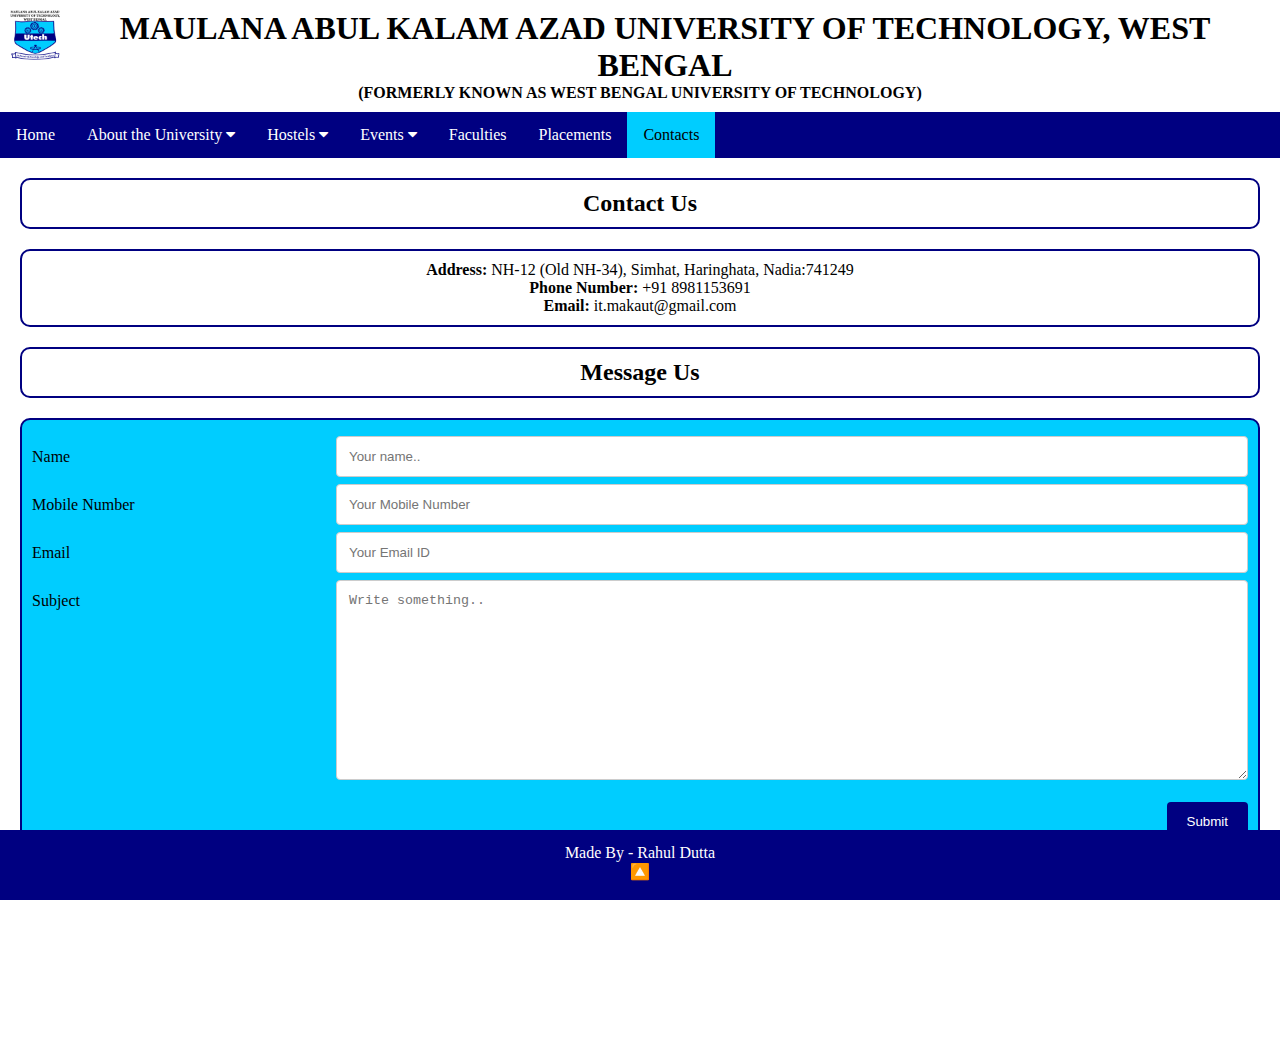
<file: contacts.html>
<!DOCTYPE html>
<html lang="en">

<head>
    <meta charset="UTF-8" />
    <meta http-equiv="X-UA-Compatible" content="IE=edge" />
    <meta name="viewport" content="width=device-width, initial-scale=1.0" />
    <link rel="stylesheet" href="style.css">

    <link rel="stylesheet" href="https://cdnjs.cloudflare.com/ajax/libs/font-awesome/4.7.0/css/font-awesome.min.css">

    <title>MAKAUT || CONTACTS</title>

    <style>
        /* contact page  */

        #contact-page-header-title {
            text-align: center;
            margin: 20px;
            padding: 10px;
            border: 2px solid var(--deepblue);
            border-radius: 10px;
        }

        #conatct-page-header {
            text-align: center;
            margin: 20px;
            padding: 10px;
            border: 2px solid var(--deepblue);
            border-radius: 10px;
        }

        #contact-page-form {
            text-align: center;
            margin: 20px;
            padding: 10px;
            border: 2px solid var(--deepblue);
            border-radius: 10px;
        }

        /* from  */

        input[type="text"],
        input[type="number"],
        input[type="email"],
        select,
        textarea {
            width: 100%;
            padding: 12px;
            border: 1px solid #ccc;
            border-radius: 4px;
            resize: vertical;
        }

        label {
            padding: 12px 12px 12px 0;
            display: inline-block;
        }

        input[type="submit"] {
            background-color: var(--deepblue);
            color: white;
            padding: 12px 20px;
            border: none;
            border-radius: 4px;
            cursor: pointer;
            float: right;
        }

        input[type="submit"]:hover {
            background-color: white;
            color: black;
        }

        #form-container {
            border-radius: 5px;
            background-color: var(--lightblue);
            margin: 20px;
            padding: 10px;
            border: 2px solid var(--deepblue);
            border-radius: 10px;
            margin-bottom: 200px;
        }

        .col-25 {
            float: left;
            width: 25%;
            margin-top: 6px;
        }

        .col-75 {
            float: left;
            width: 75%;
            margin-top: 6px;
        }

        /* Clear floats after the columns */
        .row:after {
            content: "";
            display: table;
            clear: both;
        }

    </style>
</head>

<body>
    <!-- title -->
    <div id="title">
        <img src="files/images/makaut-logo.png" alt="">
        <h1 id="title-title">MAULANA ABUL KALAM AZAD UNIVERSITY OF TECHNOLOGY, WEST BENGAL</h1>
        <h4 id="title-subtile">(FORMERLY KNOWN AS WEST BENGAL UNIVERSITY OF TECHNOLOGY)</h4>
    </div>

    <!-- navbar -->
    <div class="navbar">
        <a href="index.html">Home</a>

        <div class="dropdown">
            <button class="dropbtn">About the University <i class="fa fa-caret-down"></i></button>
            <div class="dropdown-content">
                <a href="about-the-university.html">Smart classrooms</a>
                <a href="about-the-university.html#subject-specific-laboratory">Subject specific laboratory</a>
                <a href="about-the-university.html#innovation-and-incubation-cell">Innovation and Incubation Cell</a>
                <a href="about-the-university.html#wifi-enabled-campus">Wifi enabled campus</a>
                <a href="about-the-university.html#location">Location</a>
            </div>
        </div>

        <div class="dropdown">
            <button class="dropbtn">Hostels <i class="fa fa-caret-down"></i></button>
            <div class="dropdown-content">
                <a href="hostels.html">Canteen</a>
                <a href="hostels.html#guest-house">Guest House</a>
            </div>
        </div>

        <div class="dropdown">
            <button class="dropbtn">Events <i class="fa fa-caret-down"></i></button>
            <div class="dropdown-content">
                <a href="events.html">Webinars and Workshops</a>
                <a href="events.html#research-activities">Research Activities</a>
                <a href="events.html#collaborations">Collaborations</a>
                <a href="events.html#fest-and-departmental-programs">Fests and Departmental
                    Programmes</a>
            </div>
        </div>

        <a href="faculties.html">Faculties</a>

        <a href="placements.html">Placements</a>

        <a class="active" href="contacts.html">Contacts</a>
    </div>

    <!-- page header  -->
    <div id="contact-page-header-title">
        <h2>Contact Us</h2>
    </div>
    <div id="conatct-page-header">
        <p><b>Address:&nbsp</b>NH-12 (Old NH-34), Simhat, Haringhata, Nadia:741249</p>
        <p><b>Phone Number:&nbsp</b>+91 8981153691</p>
        <p><b>Email:&nbsp</b>it.makaut@gmail.com</p>
    </div>

    <!-- from header  -->
    <div id="contact-page-form">
        <h2>Message Us</h2>
    </div>

    <!-- from  -->
    <div id="form-container">
        <form action="/action_page.php">
            <div class="row">
                <div class="col-25">
                    <label for="name">Name</label>
                </div>
                <div class="col-75">
                    <input type="text" id="name" name="name" placeholder="Your name..">
                </div>
            </div>

            <div class="row">
                <div class="col-25">
                    <label for="mobile-number">Mobile Number</label>
                </div>
                <div class="col-75">
                    <input type="number" id="mobile-number" name="mobile-number"
                        placeholder="Your Mobile Number" min="12" max="12">
                </div>
            </div>

            <div class="row">
                <div class="col-25">
                    <label for="email">Email</label>
                </div>
                <div class="col-75">
                    <input type="email" id="email" name="email" placeholder="Your Email ID">
                </div>
            </div>

            <div class="row">
                <div class="col-25">
                    <label for="subject">Subject</label>
                </div>
                <div class="col-75">
                    <textarea id="subject" name="subject" placeholder="Write something.."
                        style="height:200px"></textarea>
                </div>
            </div>
            <br>
            <div class="row">
                <input type="submit" value="Submit">
            </div>
        </form>
    </div>


    <!-- footer -->
    <div class="footer">
        <p>Made By - Rahul Dutta</p>
        <a href="contacts.html">🔼</a>
    </div>


</body>

</html>
</file>
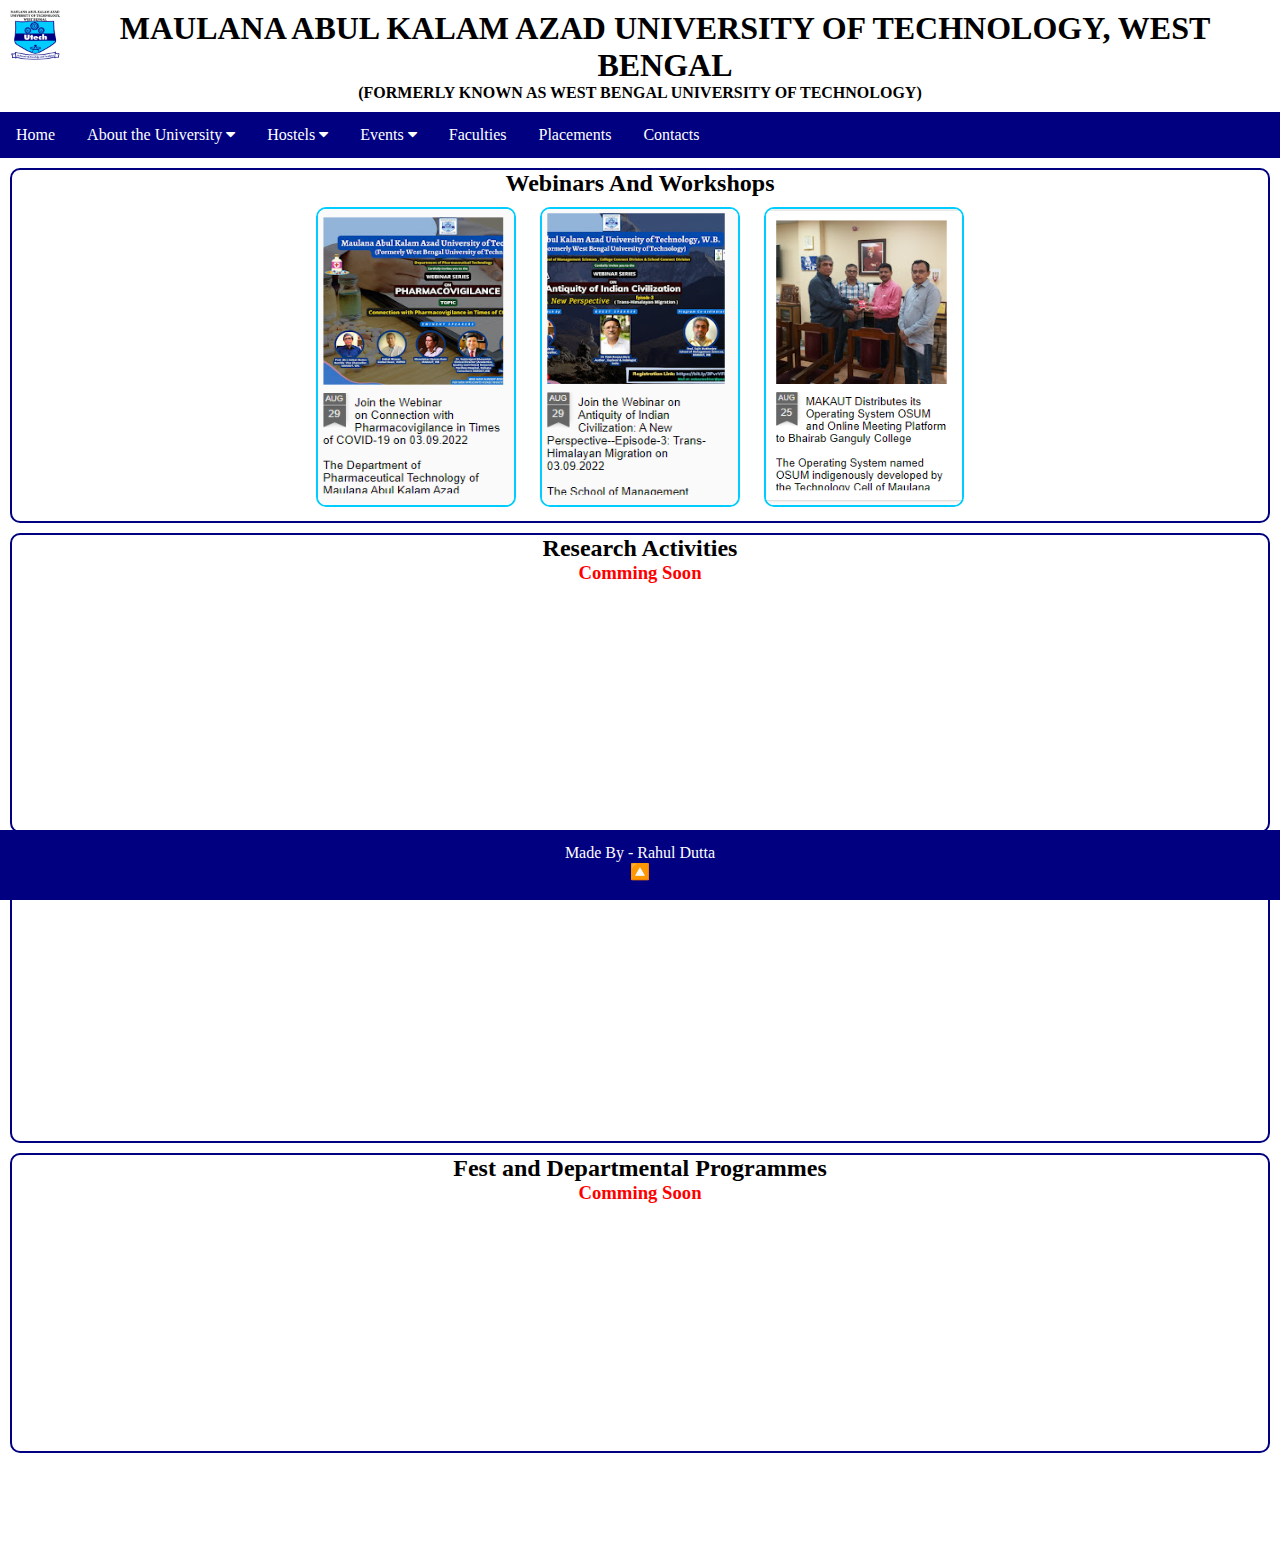
<file: events.html>
<!DOCTYPE html>
<html lang="en">

<head>
    <meta charset="UTF-8" />
    <meta http-equiv="X-UA-Compatible" content="IE=edge" />
    <meta name="viewport" content="width=device-width, initial-scale=1.0" />
    <link rel="stylesheet" href="style.css">

    <link rel="stylesheet" href="https://cdnjs.cloudflare.com/ajax/libs/font-awesome/4.7.0/css/font-awesome.min.css">

    <title>MAKAUT || EVENTS</title>

    <style>
        :root {
            --deepblue: rgb(0, 0, 129);
            --lightblue: rgb(0, 205, 255);
        }

        #webiners-and-workshops,
        #research-activities,
        #collaborations,
        #fest-and-departmental-programs {
            border: 2px solid var(--deepblue);
            border-radius: 10px;
            margin: 10px;
            text-align: center;
            min-height: 300px;
        }

        #fest-and-departmental-programs {
            margin-bottom: 100px;
        }

        #webiners-and-workshops img{
            height: 300px;
            width: 200px;
            border: 2px solid var(--lightblue);
            border-radius: 10px;
            margin: 10px;
    
        }
    </style>
</head>

<body>
    <!-- title -->
    <div id="title">
        <img src="files/images/makaut-logo.png" alt="">
        <h1 id="title-title">MAULANA ABUL KALAM AZAD UNIVERSITY OF TECHNOLOGY, WEST BENGAL</h1>
        <h4 id="title-subtile">(FORMERLY KNOWN AS WEST BENGAL UNIVERSITY OF TECHNOLOGY)</h4>
    </div>

    <!-- navbar -->
    <div class="navbar">
        <a href="index.html">Home</a>

        <div class="dropdown">
            <button class="dropbtn">About the University <i class="fa fa-caret-down"></i></button>
            <div class="dropdown-content">
                <a href="about-the-university.html">Smart classrooms</a>
                <a href="about-the-university.html#subject-specific-laboratory">Subject specific laboratory</a>
                <a href="about-the-university.html#innovation-and-incubation-cell">Innovation and Incubation Cell</a>
                <a href="about-the-university.html#wifi-enabled-campus">Wifi enabled campus</a>
                <a href="about-the-university.html#location">Location</a>
            </div>
        </div>

        <div class="dropdown">
            <button class="dropbtn">Hostels <i class="fa fa-caret-down"></i></button>
            <div class="dropdown-content">
                <a href="hostels.html">Canteen</a>
                <a href="hostels.html#guest-house">Guest House</a>
            </div>
        </div>

        <div class="dropdown">
            <button class="dropbtn">Events <i class="fa fa-caret-down"></i></button>
            <div class="dropdown-content">
                <a href="events.html">Webinars and Workshops</a>
                <a href="events.html#research-activities">Research Activities</a>
                <a href="events.html#collaborations">Collaborations</a>
                <a href="events.html#fest-and-departmental-programs">Fests and Departmental
                    Programmes</a>
            </div>
        </div>

        <a href="faculties.html">Faculties</a>

        <a href="placements.html">Placements</a>

        <a href="contacts.html">Contacts</a>
    </div>

    <!-- #webiners-and-workshops -->
    <section>
        <div id="webiners-and-workshops">
            <h2>Webinars And Workshops</h2>
            <a href="https://allinfomakaut.blogspot.com/2022/08/join-webinar-on-connection-with.html" target="_blank"><img src="files/webiners-and-workshops/webiners-and-workshops_01.png" alt=""></a>
            <a href="https://allinfomakaut.blogspot.com/2022/08/join-webinar-on-antiquity-of-indian.html" target="_blank"><img src="files/webiners-and-workshops/webiners-and-workshops_02.png" alt=""></a>
            <a href="https://allinfomakaut.blogspot.com/2022/08/makaut-distributes-its-operating-system.html" target="_blank"><img src="files/webiners-and-workshops/webiners-and-workshops_03.png" alt=""></a>
        </div>

    </section>

    <!-- #research-activities -->
    <section>
        <div id="research-activities">
            <h2>Research Activities</h2>
            <h3 style="color: red;">Comming Soon</h3>
        </div>
    </section>

    <!-- #collaborations -->
    <section id="collaborations">
        <h2>Collaborations</h2>
        <h3 style="color: red;">Comming Soon</h3>
    </section>

    <!-- #fest-and-departmental-programs -->
    <section id="fest-and-departmental-programs">
        <h2>Fest and Departmental Programmes</h2>
        <h3 style="color: red;">Comming Soon</h3>

    </section>



    <!-- footer -->
    <div class="footer">
        <p>Made By - Rahul Dutta</p>
        <a href="events.html">🔼</a>
    </div>

</body>

</html>
</file>
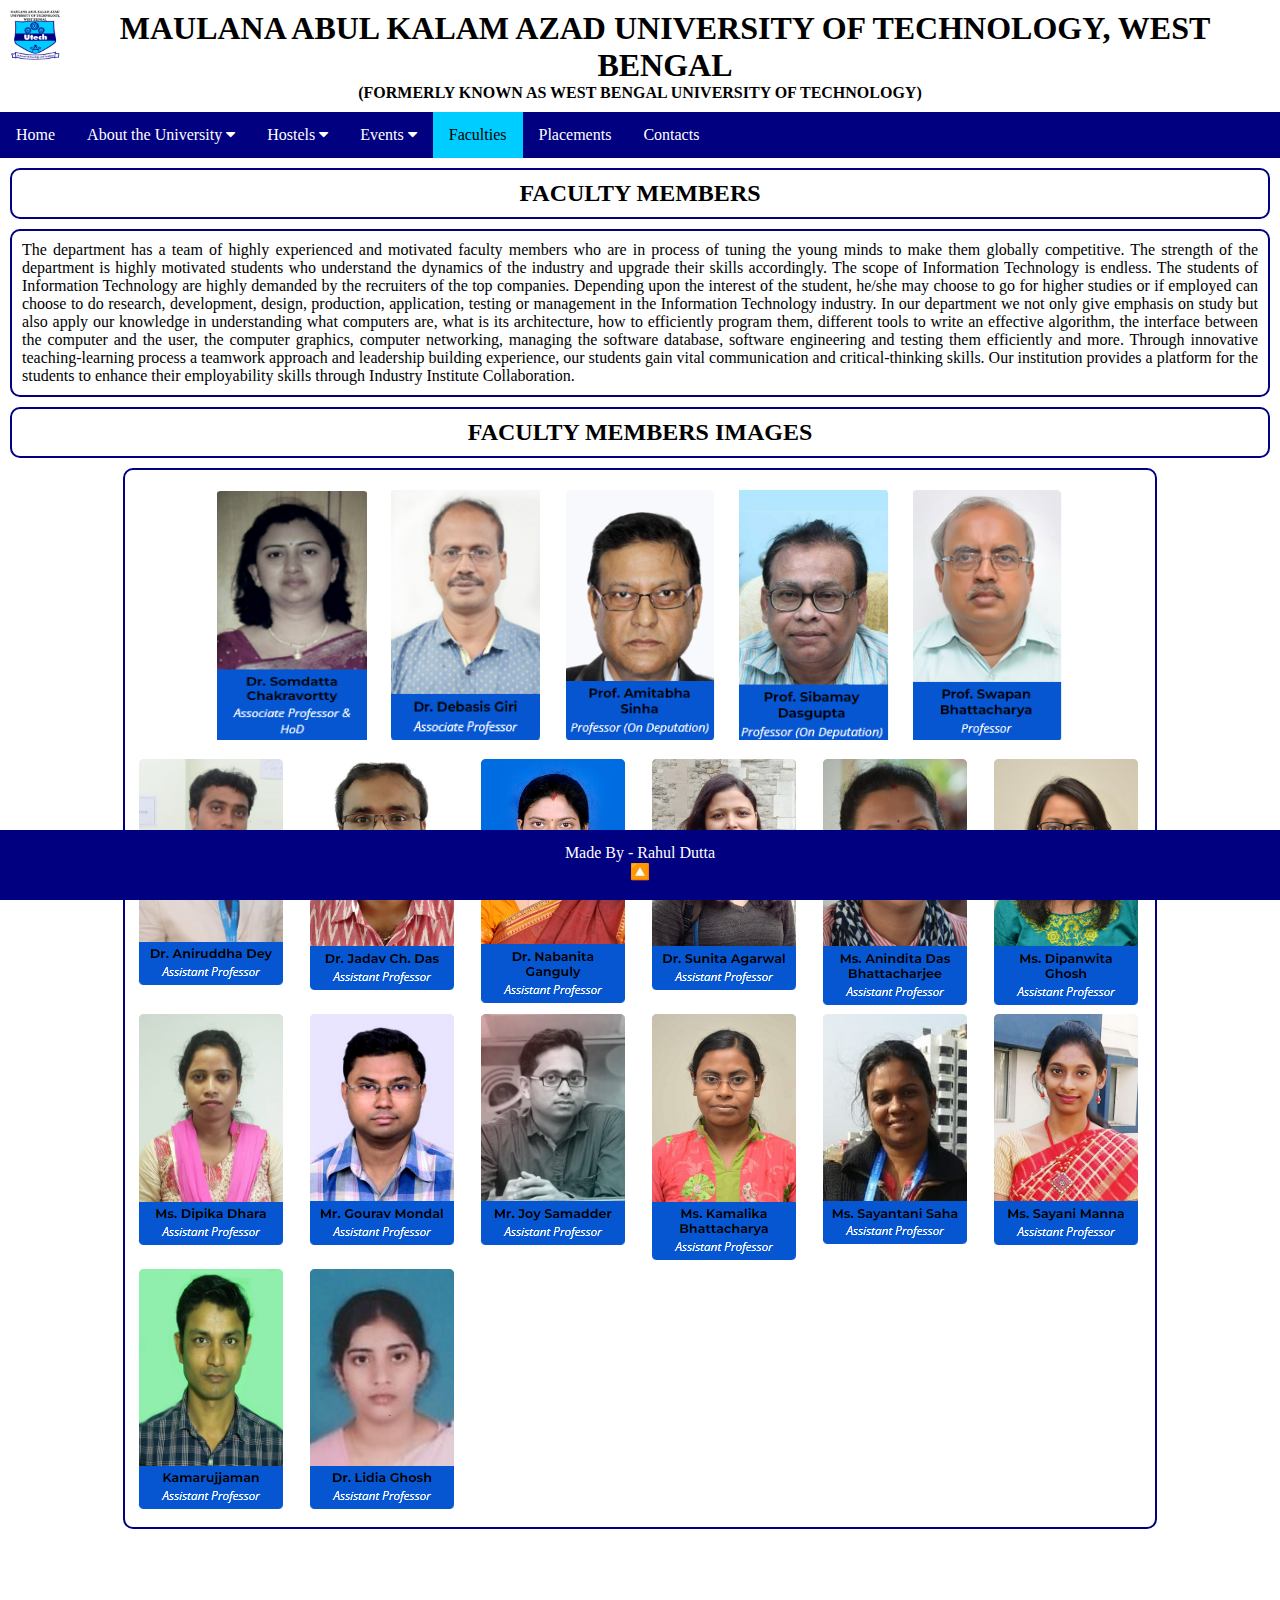
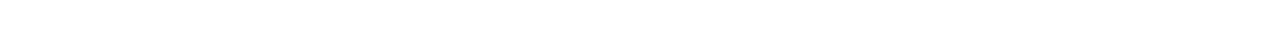
<file: faculties.html>
<!DOCTYPE html>
<html lang="en">

<head>
    <meta charset="UTF-8" />
    <meta http-equiv="X-UA-Compatible" content="IE=edge" />
    <meta name="viewport" content="width=device-width, initial-scale=1.0" />
    <link rel="stylesheet" href="style.css">

    <link rel="stylesheet" href="https://cdnjs.cloudflare.com/ajax/libs/font-awesome/4.7.0/css/font-awesome.min.css">


    <style>
        :root {
            --deepblue: rgb(0, 0, 129);
            --lightblue: rgb(0, 205, 255);
        }

        #faculty-page-title {
            text-align: center;
            border: 2px solid var(--deepblue);
            border-radius: 10px;
            margin: 10px;
            padding: 10px;
        }

        #faculty-page-paragraph {
            text-align: justify;
            border: 2px solid var(--deepblue);
            border-radius: 10px;
            margin: 10px;
            padding: 10px;
        }

        #faculty-img-title {
            text-align: center;
            border: 2px solid var(--deepblue);
            border-radius: 10px;
            margin: 10px;
            padding: 10px;
        }

        #faculty-img{
            border: 2px solid var(--deepblue);
            height: fit-content;
            width: fit-content;
            border-radius: 10px;
            margin: auto;
            padding: 10px;
            margin-bottom: 100px;
        }
    </style>
    <title>MAKAUT || FACULTIES</title>
</head>

<body>
    <!-- title -->
    <div id="title">
        <img src="files/images/makaut-logo.png" alt="">
        <h1 id="title-title">MAULANA ABUL KALAM AZAD UNIVERSITY OF TECHNOLOGY, WEST BENGAL</h1>
        <h4 id="title-subtile">(FORMERLY KNOWN AS WEST BENGAL UNIVERSITY OF TECHNOLOGY)</h4>
    </div>

    <!-- navbar -->
    <div class="navbar">
        <a href="index.html">Home</a>

        <div class="dropdown">
            <button class="dropbtn">About the University <i class="fa fa-caret-down"></i></button>
            <div class="dropdown-content">
                <a href="about-the-university.html">Smart classrooms</a>
                <a href="about-the-university.html#subject-specific-laboratory">Subject specific laboratory</a>
                <a href="about-the-university.html#innovation-and-incubation-cell">Innovation and Incubation Cell</a>
                <a href="about-the-university.html#wifi-enabled-campus">Wifi enabled campus</a>
                <a href="about-the-university.html#location">Location</a>
            </div>
        </div>

        <div class="dropdown">
            <button class="dropbtn">Hostels <i class="fa fa-caret-down"></i></button>
            <div class="dropdown-content">
                <a href="hostels.html">Canteen</a>
                <a href="hostels.html#guest-house">Guest House</a>
            </div>
        </div>

        <div class="dropdown">
            <button class="dropbtn">Events <i class="fa fa-caret-down"></i></button>
            <div class="dropdown-content">
                <a href="events.html">Webinars and Workshops</a>
                <a href="events.html#research-activities">Research Activities</a>
                <a href="events.html#collaborations">Collaborations</a>
                <a href="events.html#fest-and-departmental-programs">Fests and Departmental
                    Programmes</a>
            </div>
        </div>

        <a class="active" href="faculties.html">Faculties</a>

        <a href="placements.html">Placements</a>

        <a href="contacts.html">Contacts</a>
    </div>

    <div id="faculty-page-title">
        <h2>FACULTY MEMBERS</h2>
    </div>
    <div id="faculty-page-paragraph">
        The department has a team of highly experienced and motivated faculty members who are in process of tuning the
        young minds to make them globally competitive. The strength of the department is highly motivated students who
        understand the dynamics of the industry and upgrade their skills accordingly. The scope of Information
        Technology is endless. The students of Information Technology are highly demanded by the recruiters of the top
        companies. Depending upon the interest of the student, he/she may choose to go for higher studies or if employed
        can choose to do research, development, design, production, application, testing or management in the
        Information Technology industry. In our department we not only give emphasis on study but also apply our
        knowledge in understanding what computers are, what is its architecture, how to efficiently program them,
        different tools to write an effective algorithm, the interface between the computer and the user, the computer
        graphics, computer networking, managing the software database, software engineering and testing them efficiently
        and more. Through innovative teaching-learning process a teamwork approach and leadership building experience,
        our students gain vital communication and critical-thinking skills. Our institution provides a platform for the
        students to enhance their employability skills through Industry Institute Collaboration.
    </div>

    <div id="faculty-img-title">
        <h2>FACULTY MEMBERS IMAGES</h2>
    </div>

    <div style="text-align: center;" id="faculty-img">
        <a href="#"><img style=" height: 250px; width: 150px; margin: 10px;" src="files/faculty-img/faculty-img-5.png"
                alt=""></a>
        <a href="#"><img style=" height: 250px; width: 150px; margin: 10px;" src="files/faculty-img/faculty-img-6.png"
                alt=""></a>
        <a href="#"><img style=" height: 250px; width: 150px; margin: 10px;" src="files/faculty-img/faculty-img-1.png"
                alt=""></a>
        <a href="#"><img style=" height: 250px; width: 150px; margin: 10px;" src="files/faculty-img/faculty-img-2.png"
                alt=""></a>
        <a href="#"><img style=" height: 250px; width: 150px; margin: 10px;" src="files/faculty-img/faculty-img-3.png"
                alt=""></a>
        <br>
        <a href="#"><img style="float: none;" src="files/faculty-img/faculty-img-4.png" alt=""></a>
    </div>

    <!-- footer -->
    <div class="footer">
        <p>Made By - Rahul Dutta</p>
        <a href="faculties.html">🔼</a>
    </div>


</body>

</html>
</file>
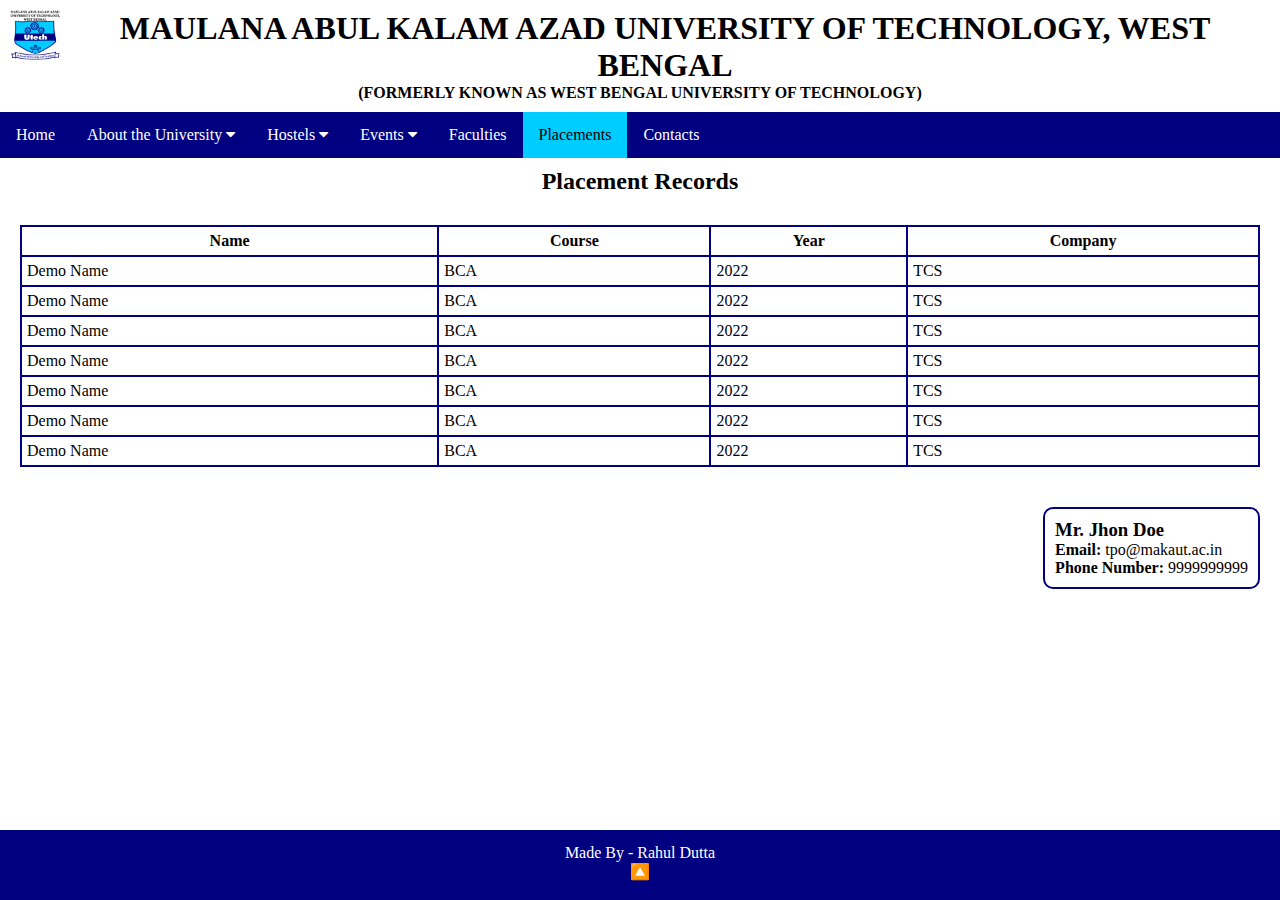
<file: placements.html>
<!DOCTYPE html>
<html lang="en">

<head>
    <meta charset="UTF-8" />
    <meta http-equiv="X-UA-Compatible" content="IE=edge" />
    <meta name="viewport" content="width=device-width, initial-scale=1.0" />
    <link rel="stylesheet" href="style.css">

    <link rel="stylesheet" href="https://cdnjs.cloudflare.com/ajax/libs/font-awesome/4.7.0/css/font-awesome.min.css">

    <title>MAKAUT || PLACEMENTS</title>

    <style>
        :root {
            --deepblue: rgb(0, 0, 129);
            --lightblue: rgb(0, 205, 255);
        }

        #table {
            padding: 20px;
        }

        table,
        td,
        th {
            border: 2px solid var(--deepblue);
            padding: 5px;
        }

        table {
            width: 100%;
            border-collapse: collapse;
        }

        #page-title {
            text-align: center;
            margin: 10px;
        }

        #placemt-officer {
            border: 2px solid var(--deepblue);
            border-radius: 10px;
            float: right;
            padding: 10px;
            margin: 20px;
            margin-bottom: 100px;
        }
    </style>

</head>

<body>
    <!-- title -->
    <div id="title">
        <img src="files/images/makaut-logo.png" alt="">
        <h1 id="title-title">MAULANA ABUL KALAM AZAD UNIVERSITY OF TECHNOLOGY, WEST BENGAL</h1>
        <h4 id="title-subtile">(FORMERLY KNOWN AS WEST BENGAL UNIVERSITY OF TECHNOLOGY)</h4>
    </div>

    <!-- navbar -->
    <div class="navbar">
        <a href="/index.html">Home</a>

        <div class="dropdown">
            <button class="dropbtn">About the University <i class="fa fa-caret-down"></i></button>
            <div class="dropdown-content">
                <a href="about-the-university.html">Smart classrooms</a>
                <a href="about-the-university.html#subject-specific-laboratory">Subject specific laboratory</a>
                <a href="about-the-university.html#innovation-and-incubation-cell">Innovation and Incubation Cell</a>
                <a href="about-the-university.html#wifi-enabled-campus">Wifi enabled campus</a>
                <a href="about-the-university.html#location">Location</a>
            </div>
        </div>

        <div class="dropdown">
            <button class="dropbtn">Hostels <i class="fa fa-caret-down"></i></button>
            <div class="dropdown-content">
                <a href="hostels.html">Canteen</a>
                <a href="hostels.html#guest-house">Guest House</a>
            </div>
        </div>

        <div class="dropdown">
            <button class="dropbtn">Events <i class="fa fa-caret-down"></i></button>
            <div class="dropdown-content">
                <a href="events.html">Webinars and Workshops</a>
                <a href="events.html#research-activities">Research Activities</a>
                <a href="events.html#collaborations">Collaborations</a>
                <a href="events.html#fest-and-departmental-programs">Fests and Departmental
                    Programmes</a>
            </div>
        </div>

        <a href="faculties.html">Faculties</a>

        <a class="active" href="placements.html">Placements</a>

        <a href="contacts.html">Contacts</a>
    </div>

    <div id="page-title">
        <h2>Placement Records</h2>
    </div>
    <div id="table">
        <table>
            <tr>
                <th>Name</th>
                <th>Course</th>
                <th>Year</th>
                <th>Company</th>
            </tr>
            <tr>
                <td>Demo Name</td>
                <td>BCA</td>
                <td>2022</td>
                <td>TCS</td>
            </tr>
            <tr>
                <td>Demo Name</td>
                <td>BCA</td>
                <td>2022</td>
                <td>TCS</td>
            </tr>
            <tr>
                <td>Demo Name</td>
                <td>BCA</td>
                <td>2022</td>
                <td>TCS</td>
            </tr>
            <tr>
                <td>Demo Name</td>
                <td>BCA</td>
                <td>2022</td>
                <td>TCS</td>
            </tr>
            <tr>
                <td>Demo Name</td>
                <td>BCA</td>
                <td>2022</td>
                <td>TCS</td>
            </tr>
            <tr>
                <td>Demo Name</td>
                <td>BCA</td>
                <td>2022</td>
                <td>TCS</td>
            </tr>
            <tr>
                <td>Demo Name</td>
                <td>BCA</td>
                <td>2022</td>
                <td>TCS</td>
            </tr>
        </table>
    </div>

    <div id="placemt-officer">
        <h3>Mr. Jhon Doe</h3>
        <p><b>Email:&nbsp</b>tpo@makaut.ac.in</p>
        <p><b>Phone Number:&nbsp</b>9999999999</p>
    </div>


    <!-- footer -->
    <div class="footer">
        <p>Made By - Rahul Dutta</p>
        <a href="placements.html">🔼</a>
    </div>


</body>

</html>
</file>
<file: style.css>
* {
  margin: 0%;
  padding: 0%;
  box-sizing: border-box;
}

:root {
  --deepblue: rgb(0, 0, 129);
  --lightblue: rgb(0, 205, 255);
}

/* title */
#title {
  text-align: center;
  margin: 10px;
}

#title img {
  width: 50px;
  height: 50px;
  float: left;
}

/* navbar */
.navbar {
  overflow: hidden;
  background-color: var(--deepblue);
}

.navbar a {
  float: left;
  font-size: 16px;
  color: white;
  text-align: center;
  padding: 14px 16px;
  text-decoration: none;
}

.dropdown {
  float: left;
  overflow: hidden;
}

.dropdown .dropbtn {
  font-size: 16px;
  border: none;
  outline: none;
  color: white;
  padding: 14px 16px;
  background-color: inherit;
  font-family: inherit;
  margin: 0;
}

.navbar a:hover,
.dropdown:hover .dropbtn {
  background-color: var(--lightblue);
  color: black;
}

.dropdown-content {
  display: none;
  position: absolute;
  background-color: white;
  min-width: 160px;
  box-shadow: 0px 8px 16px 0px rgba(0, 0, 0, 0.2);
  z-index: 1;
}

.dropdown-content a {
  float: none;
  color: black;
  padding: 12px 16px;
  text-decoration: none;
  display: block;
  text-align: left;
}

.dropdown-content a:hover {
  background-color: var(--lightblue);
}

.dropdown:hover .dropdown-content {
  display: block;
}

.navbar .active {
  background-color: var(--lightblue);
  color: black;
}

/* footer */

.footer {
  position: fixed;
  left: 0;
  bottom: 0;
  width: 100%;
  height: 70px;
  background-color: var(--deepblue);
  color: white;
  text-align: center;
}
.footer p {
  margin-top: 14px;
}

.footer a {
  text-decoration: none;
  color: white;
}
</file>
